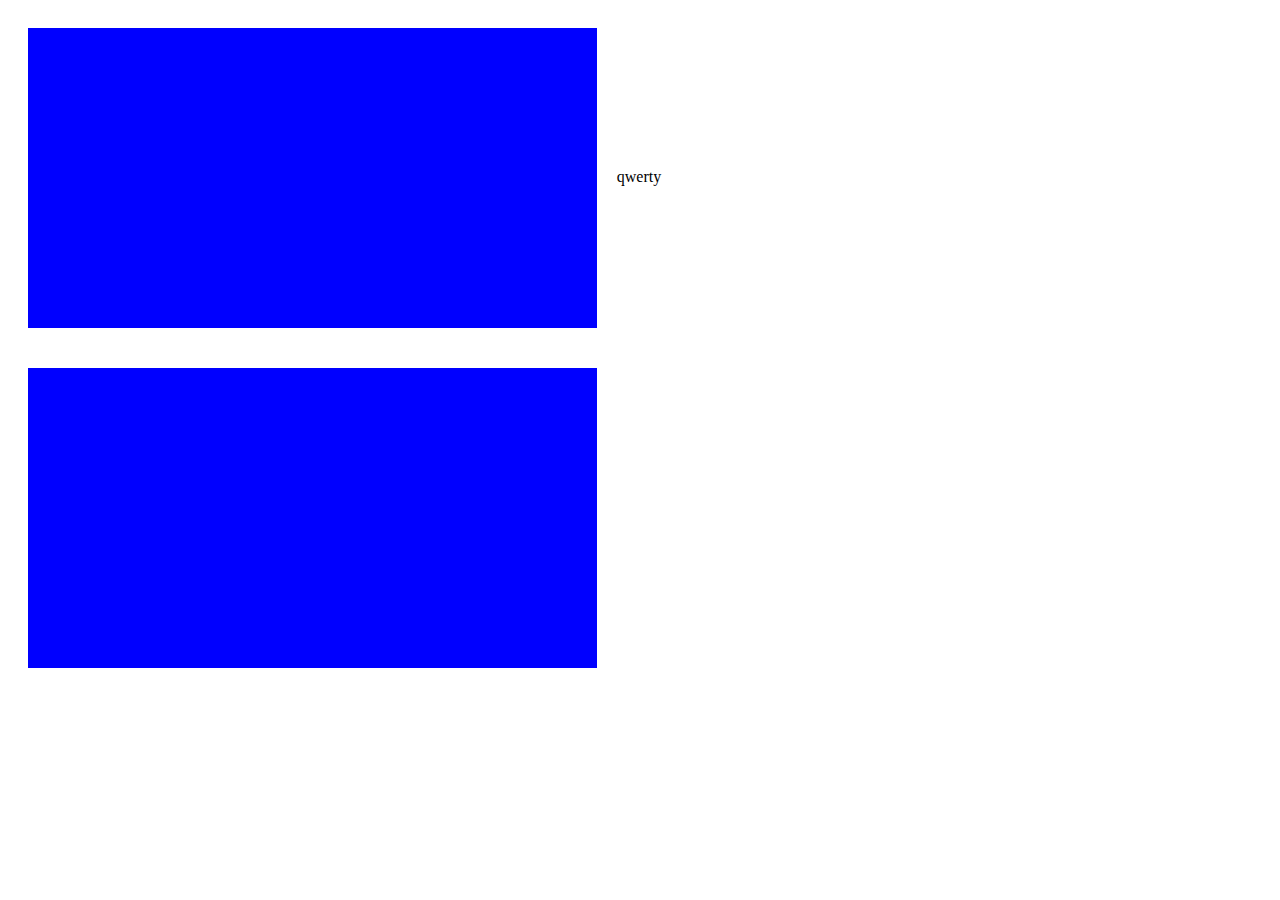
<file: index.html>
<!DOCTYPE html>
<html lang="en">
<head>
    <meta charset="UTF-8">
    <meta name="viewport" content="width=device-width, initial-scale=1.0">
    <title>Document</title>
    <link rel="stylesheet" href="css.css">
</head>
<body>
    <div class="rubber"></div>qwerty
    <div class="rubber"></div>
</body>
</html>
</file>
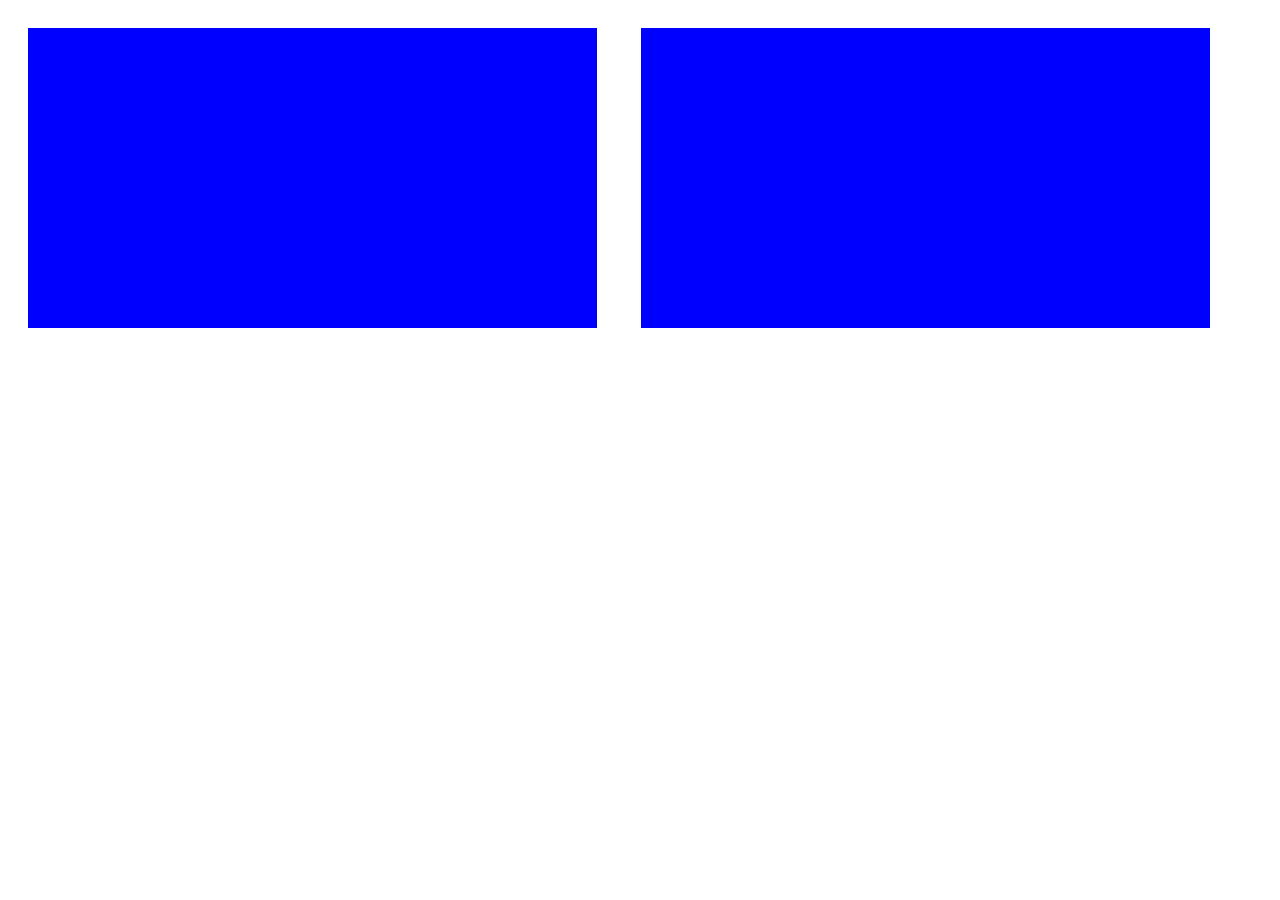
<file: html.html>
<!DOCTYPE html>
<html lang="en">
<head>
    <meta charset="UTF-8">
    <meta name="viewport" content="width=device-width, initial-scale=1.0">
    <title>Document</title>
    <link rel="stylesheet" href="css.css">
</head>
<body>
    <div class="rubber"></div>
    <div class="rubber"></div>
</body>
</html>
</file>
<file: css.css>
.rubber{
display: inline-block;
vertical-align: middle;
width: 45%;
height: 300px;
background-color: blue;
margin: 20px;
}
</file>
